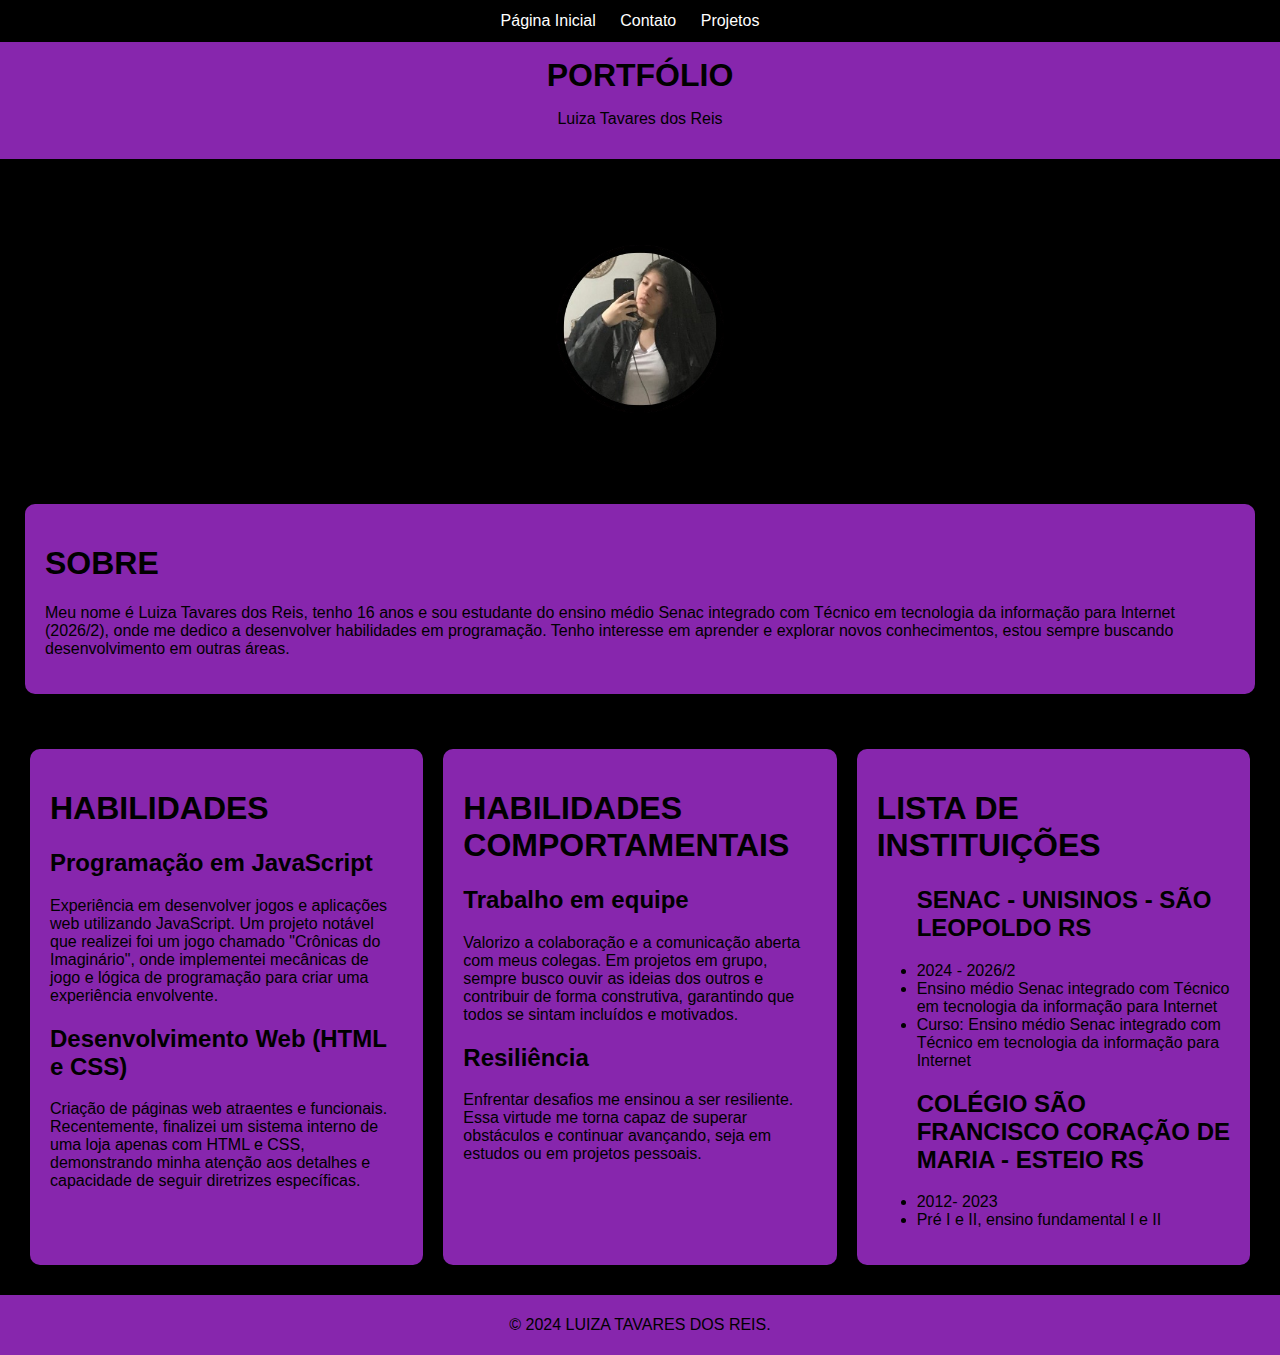
<file: index.html>
<!DOCTYPE html>
<html lang="pt-br">
<head>
    <meta charset="UTF-8">
    <meta name="viewport" content="width=device-width, initial-scale=1.0">
    <meta http-equiv="X-UA-Compatible" content="ie=edge">
    <title>PORTFÓLIO</title>
    <link rel="stylesheet" href="style.css">
</head>

<body>

    <nav>
        <ul>
            <li><a href="index.html">Página Inicial</a></li>
            <li><a href="contato.html">Contato</a></li>
            <li><a href="projetos.html">Projetos</a></li>
        </ul>
    </nav>

    <header>
        <h1>PORTFÓLIO</h1>
        <p>Luiza Tavares dos Reis</p>
    </header>

    <div class="foto-portfólio">
        <img src="img/FOTO_LOGO_-_PORTFÓLIO__1_-removebg-preview.png" alt="Logo portfólio" />
    </div>

    <section id="sobre">
        <h1>SOBRE</h1>
        <p>Meu nome é Luiza Tavares dos Reis, tenho 16 anos e sou estudante do ensino médio Senac integrado com Técnico em tecnologia da informação para Internet (2026/2), onde me dedico a desenvolver habilidades em programação. Tenho interesse em aprender e explorar novos conhecimentos, estou sempre buscando desenvolvimento em outras áreas.</p>
    </section>

    <main>
        <section id="habilidades">
            <h1>HABILIDADES</h1>
            <h2>Programação em JavaScript</h2>
            <p>Experiência em desenvolver jogos e aplicações web utilizando JavaScript. Um projeto notável que realizei foi um jogo chamado "Crônicas do Imaginário", onde implementei mecânicas de jogo e lógica de programação para criar uma experiência envolvente.</p>
            <h2>Desenvolvimento Web (HTML e CSS)</h2>
            <p>Criação de páginas web atraentes e funcionais. Recentemente, finalizei um sistema interno de uma loja apenas com HTML e CSS, demonstrando minha atenção aos detalhes e capacidade de seguir diretrizes específicas.</p>
        </section>

        <section id="habilidades-comportamentais">
            <h1>HABILIDADES COMPORTAMENTAIS</h1>
            <h2>Trabalho em equipe</h2>
            <p>Valorizo a colaboração e a comunicação aberta com meus colegas. Em projetos em grupo, sempre busco ouvir as ideias dos outros e contribuir de forma construtiva, garantindo que todos se sintam incluídos e motivados.</p>
            <h2>Resiliência</h2>
            <p>Enfrentar desafios me ensinou a ser resiliente. Essa virtude me torna capaz de superar obstáculos e continuar avançando, seja em estudos ou em projetos pessoais.</p>
        </section>

        <section id="lista-instituicoes">
            <h1>LISTA DE INSTITUIÇÕES</h1>
            <ul>
                <h2>SENAC - UNISINOS - SÃO LEOPOLDO RS</h2>
                <li>2024 - 2026/2</li>
                <li>Ensino médio Senac integrado com Técnico em tecnologia da informação para Internet</li>
                <li>Curso: Ensino médio Senac integrado com Técnico em tecnologia da informação para Internet</li>
            </ul>
            <ul>
                <h2>COLÉGIO SÃO FRANCISCO CORAÇÃO DE MARIA - ESTEIO RS</h2>
                <li>2012- 2023</li>
                <li>Pré I e II, ensino fundamental I e II</li>
            </ul>
        </section>
    </main>

    <footer>
        <p>&copy; 2024 LUIZA TAVARES DOS REIS.</p>
    </footer>

</body>
</html>
</file>
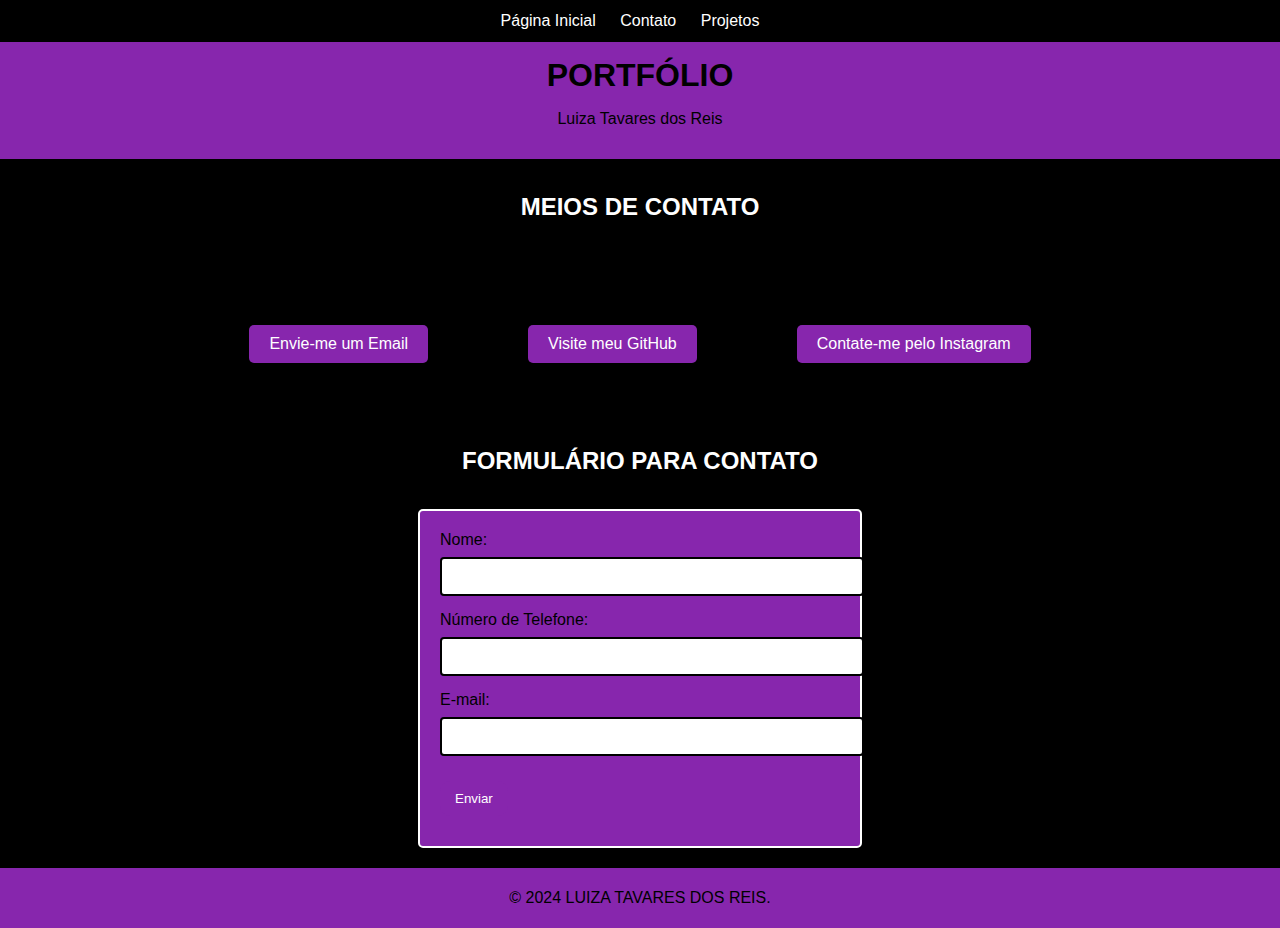
<file: contato.html>
<!DOCTYPE html>
<html lang="en">
<head>
    <meta charset="UTF-8">
    <meta name="viewport" content="width=device-width, initial-scale=1.0">
    <title>CONTATOS</title>
    <link rel="stylesheet" href="style.css">
</head>
<body>
    
    <nav>
        <ul>
            <li><a href="index.html">Página Inicial</a></li>
            <li><a href="contato.html">Contato</a></li>
            <li><a href="projetos.html">Projetos</a></li>
        </ul>
    </nav>

    <header>
        <h1>PORTFÓLIO</h1>
        <p>Luiza Tavares dos Reis</p>
    </header>

    <h2 class="meio-contato">MEIOS DE CONTATO</h2>

    <main class="background-color">
        <section id="meios-contato">
            <div class="button-container">
                <a href="mailto:luizatavaresdosreis3@gmail.com" class="button">Envie-me um Email</a>
                <a href="https://github.com/luizaTreis3" class="button" target="_blank">Visite meu GitHub</a>
                <a href="https://www.instagram.com/luiza.t.reis/" class="button" target="_blank">Contate-me pelo Instagram</a>
            </div>
        </section>
    </main>

    <h2 class="titulo">FORMULÁRIO PARA CONTATO</h2>
    <form>
        <label for="name">Nome:</label>
        <input type="text" id="name" name="name" required>

        <label for="phone">Número de Telefone:</label>
        <input type="tel" id="phone" name="phone" required>

        <label for="email">E-mail:</label>
        <input type="email" id="email" name="email" required>

        <button type="submit">Enviar</button>
    </form>

    <footer>
        <p>&copy; 2024 LUIZA TAVARES DOS REIS.</p>
    </footer>

</body>
</html>
</file>
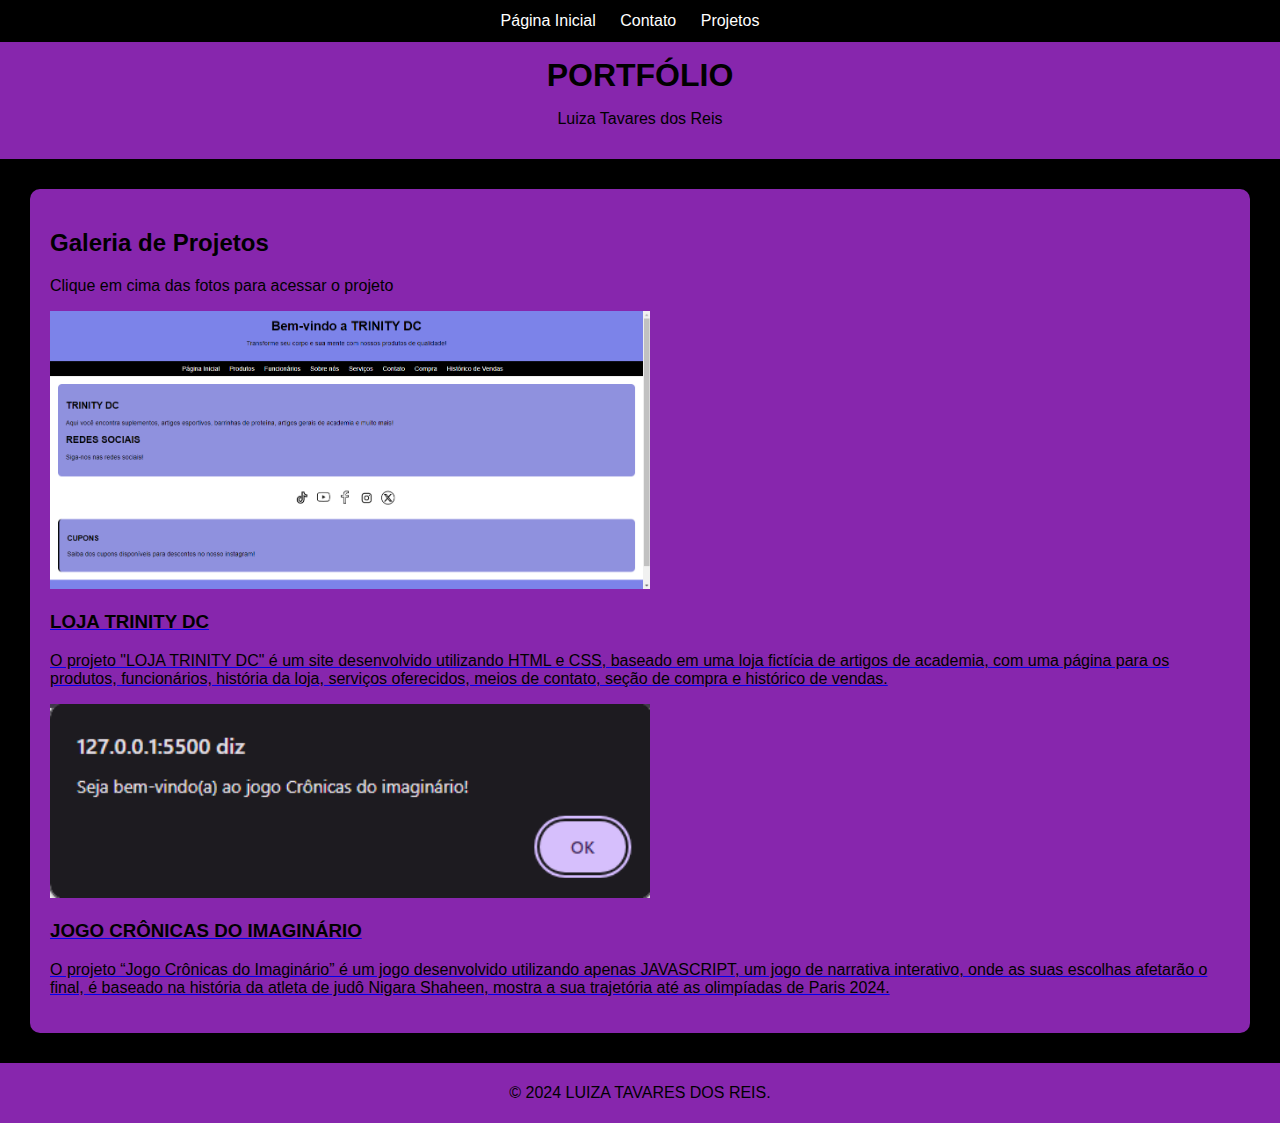
<file: projetos.html>
<!DOCTYPE html>
<html lang="pt-br">
<head>
    <meta charset="UTF-8">
    <meta name="viewport" content="width=device-width, initial-scale=1.0">
    <meta http-equiv="X-UA-Compatible" content="ie=edge">
    <title>PROJETOS</title>
    <link rel="stylesheet" href="style.css">
</head>

<body>

    <nav>
        <ul>
            <li><a href="index.html">Página Inicial</a></li>
            <li><a href="contato.html">Contato</a></li>
            <li><a href="projetos.html">Projetos</a></li>
        </ul>
    </nav>

    <header>
        <h1>PORTFÓLIO</h1>
        <p>Luiza Tavares dos Reis</p>
    </header>

    <main>
        <section id="galeria">
            <h2>Galeria de Projetos</h2>
            <p>Clique em cima das fotos para acessar o projeto</p>
            <div class="projeto">
                <a href="https://github.com/luizaTreis3/lojacss-html" target="_blank">
                    <img src="img/LOJA TRINITY DC - FOTO.png" alt="Projeto 1">
                    <h3>LOJA TRINITY DC</h3>
                    <p>O projeto "LOJA TRINITY DC" é um site desenvolvido utilizando HTML e CSS, baseado em uma loja fictícia de artigos de academia, com uma página para os produtos, funcionários, história da loja, serviços oferecidos, meios de contato, seção de compra e histórico de vendas.</p>
                </a>
            </div>
            <div class="projeto">
                <a href="https://github.com/luizaTreis3/Jogo-Cronicas-do-Imaginario" target="_blank">
                    <img src="img/FOTO JOGO CRÔNICAS DO IMAGINÁRIO.png" alt="Projeto 2">
                    <h3>JOGO CRÔNICAS DO IMAGINÁRIO</h3>
                    <p>O projeto “Jogo Crônicas do Imaginário” é um jogo desenvolvido utilizando apenas JAVASCRIPT, um jogo de narrativa interativo, onde as suas escolhas afetarão o final, é baseado na história da atleta de judô Nigara Shaheen, mostra a sua trajetória até as olimpíadas de Paris 2024.</p>
                </a>
            </div>
        </section>
    </main>

    <footer>
        <p>&copy; 2024 LUIZA TAVARES DOS REIS.</p>
    </footer>

</body>
</html>
</file>
<file: style.css>
body {
    font-family: 'Trebuchet MS', 'Lucida Sans Unicode', 'Lucida Grande', 'Lucida Sans', Arial, sans-serif;
    margin: 0;
    padding: 0;
    background-color: hwb(0 0% 100%);
}

header {
    background-color: #8726ad;
    color: rgb(0, 0, 0);
    padding: 15px;
    text-align: center;
}

header h1 {
    margin: 0;
}

nav {
    background-color: rgb(0, 0, 0); /* 46, 43, 43 */
    color: white;
    padding: 12px;  
    text-align: center;
}

nav ul {
    list-style: none;
    padding: 0;
    margin: 0;
}

nav ul li {
    display: inline;  
    margin-right: 20px;
}

nav ul li a {
    color: hsl(0, 0%, 100%);
    text-decoration: none;
}

main {
    display: flex;
    flex-wrap: wrap;
    justify-content: center;
    padding: 20px;
}

section {
    flex: 1 1 300px; 
    padding: 20px;
    background-color: #8726ad;
    margin: 10px; 
    border-radius: 10px;
}

#sobre {
    padding: 20px;
    background-color: #8726ad;
    margin: 25px; /* Mesma margem que as seções dentro do main */
    border-radius: 10px;
}

.foto-portfólio img {
    width: 100%;
    height: auto;
    max-width: 300px;
    display: block;
    margin: 20px auto; /* Centraliza a imagem */
}

footer {
    background-color: #8726ad;
    color: black;
    text-align: center;
    padding: 5px;
}

section h2 {
    color: rgb(0, 0, 0);
}

table {
    width: 100%;
    border-collapse: collapse;
    margin-top: 20px;
}

th, td {
    border: 1px solid #ddd;
    padding: 8px;
    text-align: left;
}

th {
    background-color: #8726ad;
    color: rgb(0, 0, 0);
}

aside {
    background-color: #8726ad;
    padding: 20px;  
    margin: 20px;
    border-left: 4px solid black;
    border-radius: 10px;
}

.titulo {
    text-align: center; 
    padding: 10px;
    margin: 20px;
    border: 4px solid black; 
    border-radius: 10px;
    background-color: transparent; 
    color: #ffffff; 
}

.meio-contato {
    text-align: center; 
    padding: 10px;
    margin: 20px;
    border: 4px solid black; 
    border-radius: 10px;
    background-color: transparent; 
    color: #ffffff; 
}

#meios-contato {
    background-color: black; 
    padding: 20px; 
    border-radius: 10px; 
    margin: 10px; 
}

form {
    max-width: 400px; 
    margin: 20px auto; 
    padding: 20px; 
    border: 2px solid #ffffff; 
    border-radius: 5px; 
    background-color: #8726ad; 
}

label {
    display: block; 
    margin-bottom: 8px; 
}

input {
    width: 100%; 
    padding: 10px; 
    margin-bottom: 15px; 
    border: 2px solid #000000; 
    border-radius: 4px; 
}

button {
    padding: 10px 15px; 
    background-color: #8726ad; 
    color: white; 
    border: none; 
    border-radius: 10px; 
    cursor: pointer; 
    margin: 10px 0; 
} /* BOTÃO FORMULÁRIO */

button:hover {
    background-color: #ffffff; 
} /* BOTÃO FORMULÁRIO */

/* Estilos da barra de rolagem */
::-webkit-scrollbar {
    width: 10px; /* Largura da barra de rolagem */
}

::-webkit-scrollbar-track {
    background: #222; /* Cor de fundo da trilha da barra de rolagem */
}

::-webkit-scrollbar-thumb {
    background: hwb(120 42% 57%); /* Cor da parte rolante da barra de rolagem */
    border-radius: 10px; /* Bordas arredondadas para a parte rolante */
}

::-webkit-scrollbar-thumb:hover {
    background: hwb(244 40% 15%); /* Cor da parte rolante ao passar o mouse */
}

.button-container {
    display: flex;
    justify-content: center;
    gap: 100px; /* Define o espaçamento entre os botões */
    margin-top: 20px; 
}

.button {
    display: inline-block; /* Exibe como bloco inline */
    padding: 10px 20px; 
    background-color: #8726ad; 
    color: white; 
    text-decoration: none; 
    border-radius: 5px; 
    transition: background-color 0.3s; 
}

.button:hover {
    background-color: #9da8b4; 
}

.projeto img{
    width: 600px;
    height: auto;
}

.projeto h3 {
    color: black; /* Define a cor do h3 como preta */
}

.projeto p {
    color: black; /* Define a cor do p como preta */
}
</file>
